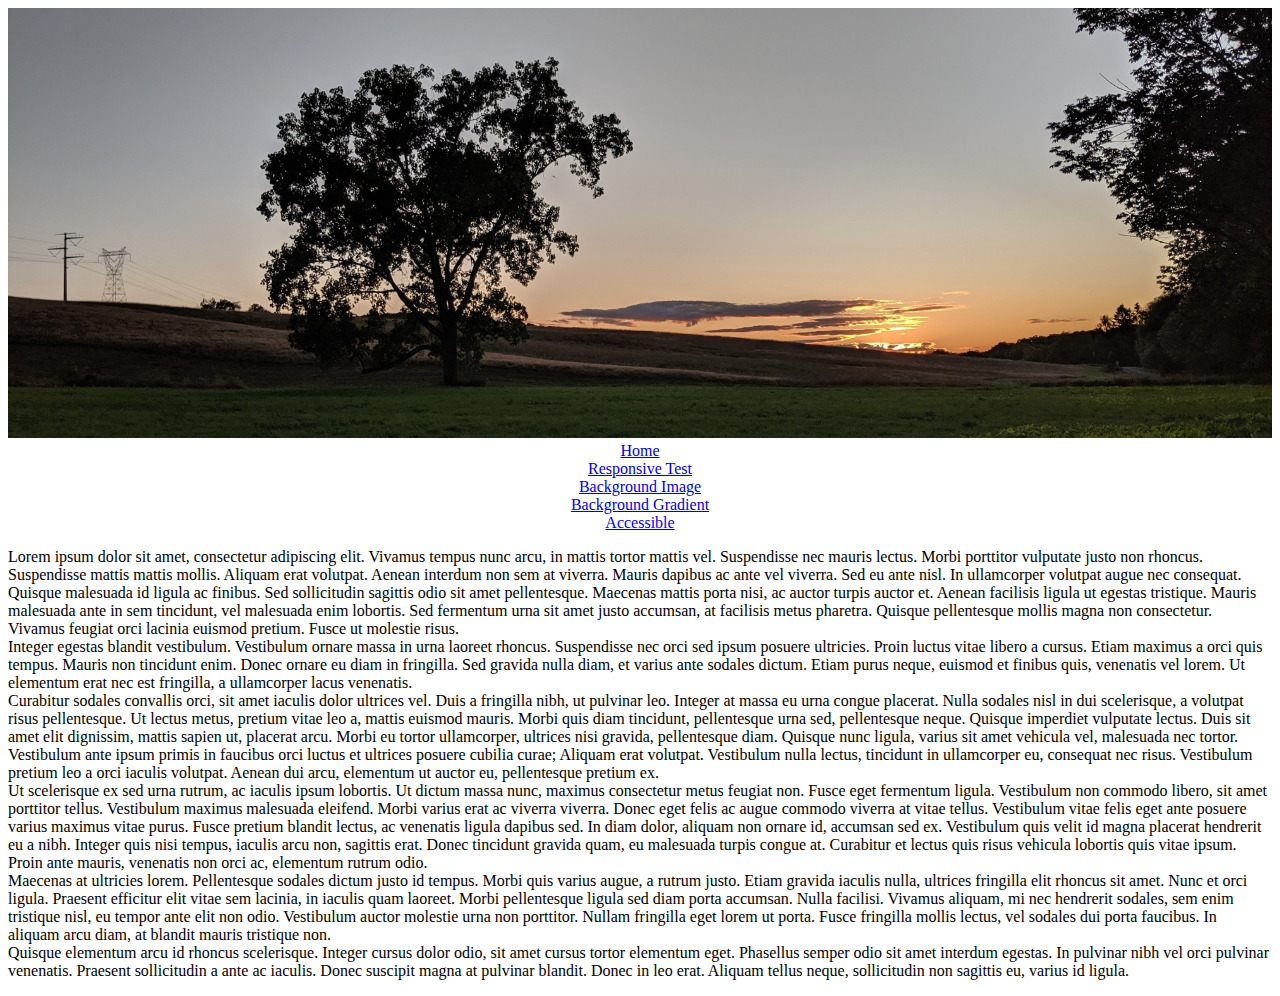
<file: responsive.html>
<!DOCTYPE html>
<html>

<head>
    <meta charset="utf-8">
    <link rel="stylesheet" type="text/css" href="assets/css/styles.css">
    <title>Responsive Test</title>
</head>

<body>
    <header class="banner">

        <img src="assets/images/sunset_tree_banner.jpg" srcset="assets/images/sunset_tree_banner.jpg 1000w,
                assets/images/sunset_tree_banner_small.jpg 500w" alt="Tree silhouetted by a sunset">

        <!--<picture>
            <source media="(min-width: 900px)" srcset="assets/images/sunset_tree_banner.jpg">
            <source media="(min-width: 200px)" srcset="assets/images/sunset_tree_banner_small.jpg">
            <img src="assets/images/sunset_tree_banner.jpg" alt="Tree silhouetted by a sunset">
        </picture>-->

    </header>
    <main>
        <nav>
            <a href="index.html">Home</a><br>
            <a href="responsive.html">Responsive Test</a><br>
            <a href="galaxy.html">Background Image</a><br>
            <a href="gradient.html">Background Gradient</a><br>
            <a href="accessible.html">Accessible</a>
        </nav>
        <p class="black">
            Lorem ipsum dolor sit amet, consectetur adipiscing elit. Vivamus tempus nunc arcu, in mattis tortor mattis
            vel. Suspendisse nec mauris lectus. Morbi porttitor vulputate justo non rhoncus. Suspendisse mattis mattis
            mollis. Aliquam erat volutpat. Aenean interdum non sem at viverra. Mauris dapibus ac ante vel viverra. Sed
            eu ante nisl. In ullamcorper volutpat augue nec consequat.<br>

            Quisque malesuada id ligula ac finibus. Sed sollicitudin sagittis odio sit amet pellentesque. Maecenas
            mattis porta nisi, ac auctor turpis auctor et. Aenean facilisis ligula ut egestas tristique. Mauris
            malesuada ante in sem tincidunt, vel malesuada enim lobortis. Sed fermentum urna sit amet justo accumsan, at
            facilisis metus pharetra. Quisque pellentesque mollis magna non consectetur. Vivamus feugiat orci lacinia
            euismod pretium. Fusce ut molestie risus.<br>

            Integer egestas blandit vestibulum. Vestibulum ornare massa in urna laoreet rhoncus. Suspendisse nec orci
            sed ipsum posuere ultricies. Proin luctus vitae libero a cursus. Etiam maximus a orci quis tempus. Mauris
            non tincidunt enim. Donec ornare eu diam in fringilla. Sed gravida nulla diam, et varius ante sodales
            dictum. Etiam purus neque, euismod et finibus quis, venenatis vel lorem. Ut elementum erat nec est
            fringilla, a ullamcorper lacus venenatis.<br>

            Curabitur sodales convallis orci, sit amet iaculis dolor ultrices vel. Duis a fringilla nibh, ut pulvinar
            leo. Integer at massa eu urna congue placerat. Nulla sodales nisl in dui scelerisque, a volutpat risus
            pellentesque. Ut lectus metus, pretium vitae leo a, mattis euismod mauris. Morbi quis diam tincidunt,
            pellentesque urna sed, pellentesque neque. Quisque imperdiet vulputate lectus. Duis sit amet elit dignissim,
            mattis sapien ut, placerat arcu. Morbi eu tortor ullamcorper, ultrices nisi gravida, pellentesque diam.
            Quisque nunc ligula, varius sit amet vehicula vel, malesuada nec tortor. Vestibulum ante ipsum primis in
            faucibus orci luctus et ultrices posuere cubilia curae; Aliquam erat volutpat. Vestibulum nulla lectus,
            tincidunt in ullamcorper eu, consequat nec risus. Vestibulum pretium leo a orci iaculis volutpat. Aenean dui
            arcu, elementum ut auctor eu, pellentesque pretium ex.<br>

            Ut scelerisque ex sed urna rutrum, ac iaculis ipsum lobortis. Ut dictum massa nunc, maximus consectetur
            metus feugiat non. Fusce eget fermentum ligula. Vestibulum non commodo libero, sit amet porttitor tellus.
            Vestibulum maximus malesuada eleifend. Morbi varius erat ac viverra viverra. Donec eget felis ac augue
            commodo viverra at vitae tellus. Vestibulum vitae felis eget ante posuere varius maximus vitae purus. Fusce
            pretium blandit lectus, ac venenatis ligula dapibus sed. In diam dolor, aliquam non ornare id, accumsan sed
            ex. Vestibulum quis velit id magna placerat hendrerit eu a nibh. Integer quis nisi tempus, iaculis arcu non,
            sagittis erat. Donec tincidunt gravida quam, eu malesuada turpis congue at. Curabitur et lectus quis risus
            vehicula lobortis quis vitae ipsum. Proin ante mauris, venenatis non orci ac, elementum rutrum odio.<br>

            Maecenas at ultricies lorem. Pellentesque sodales dictum justo id tempus. Morbi quis varius augue, a rutrum
            justo. Etiam gravida iaculis nulla, ultrices fringilla elit rhoncus sit amet. Nunc et orci ligula. Praesent
            efficitur elit vitae sem lacinia, in iaculis quam laoreet. Morbi pellentesque ligula sed diam porta
            accumsan. Nulla facilisi. Vivamus aliquam, mi nec hendrerit sodales, sem enim tristique nisl, eu tempor ante
            elit non odio. Vestibulum auctor molestie urna non porttitor. Nullam fringilla eget lorem ut porta. Fusce
            fringilla mollis lectus, vel sodales dui porta faucibus. In aliquam arcu diam, at blandit mauris tristique
            non.<br>

            Quisque elementum arcu id rhoncus scelerisque. Integer cursus dolor odio, sit amet cursus tortor elementum
            eget. Phasellus semper odio sit amet interdum egestas. In pulvinar nibh vel orci pulvinar venenatis.
            Praesent sollicitudin a ante ac iaculis. Donec suscipit magna at pulvinar blandit. Donec in leo erat.
            Aliquam tellus neque, sollicitudin non sagittis eu, varius id ligula.
        </p>
    </main>
</body>

</html>
</file>
<file: assets/css/styles.css>
body {
    text-align: center;
}
img {
    margin: 15px;
}
p {
    color: white;
}
.banner img {
    width: 100%;
    margin: 0;
}
.black {
    color: black;
    text-align: left;
}
.content {
    background: rgba(160, 160, 160, 0.76);
    margin: 0 auto;
    padding: 40px;
    height: 500px;
    width: 75%;
}
.galaxy {
    background-image: url("../images/web-ring-nebula.png");
    background-size: cover;
    background-repeat: repeat;
    background-position: center center;
    background-color: black;
}
.gradient {
    background: radial-gradient(black, white, blue) no-repeat;
    background-size: cover;
    background-color: black;
    height: 100vh;
}

.movie {
    margin: 10px;
}
.music {
    position:absolute;
    top: 0;
    right: 0;
}

.grid {
    width: 70%;
    margin: auto;
    display: grid;
    grid-template-columns: auto auto;
    box-sizing: border-box;
    padding: 10px;
}
.grid-item {
    border: 1px solid navy;
    padding: 15px;
    font-weight: bold;
    font-size: 2em;
    display: flex;
    align-items: center;
}
.grid-item p {
    color: black;
    margin: 0px 5px;
}
.grid-item img {
    width: 40px;
    margin: 0;
}
.pass {
    background-color: lightgreen;
}
.pass p {
    color: green;
}
.fail {
    background-color: palevioletred;
}
.fail p {
    color: brown;
}
</file>
